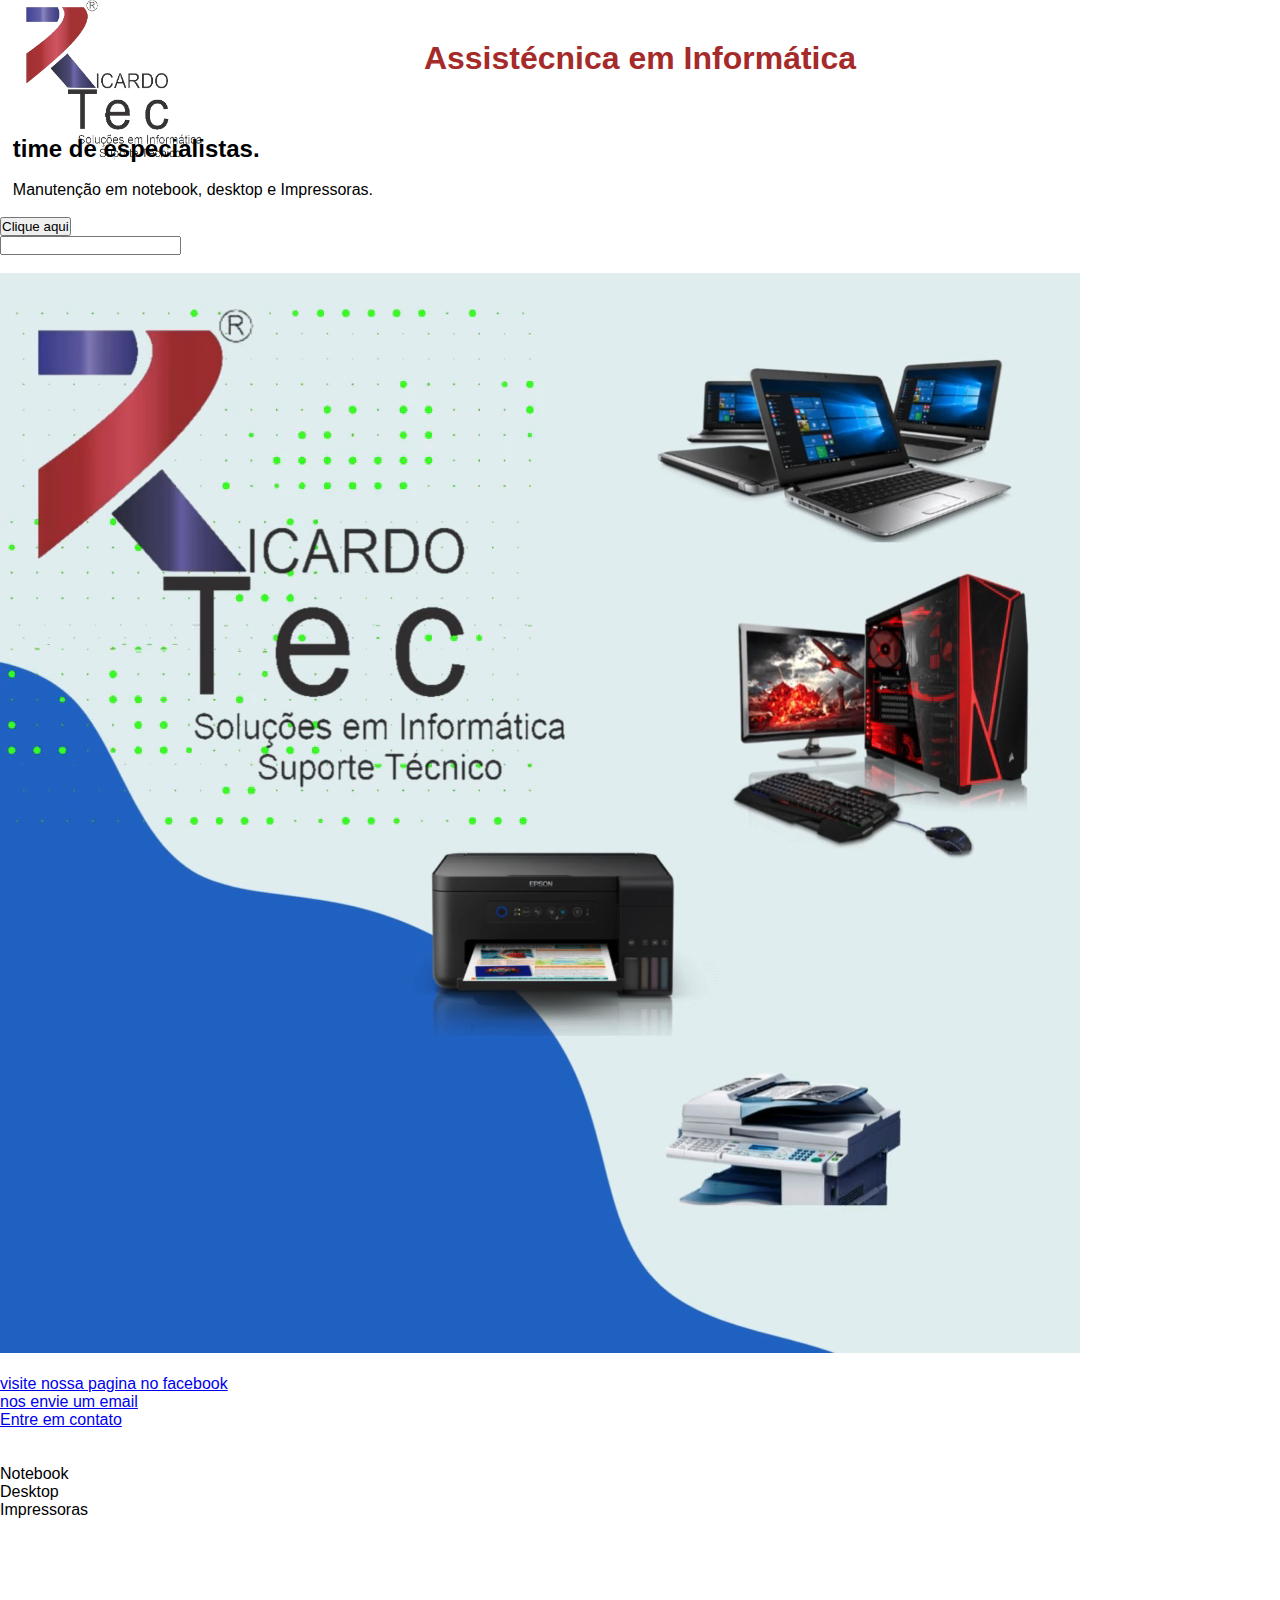
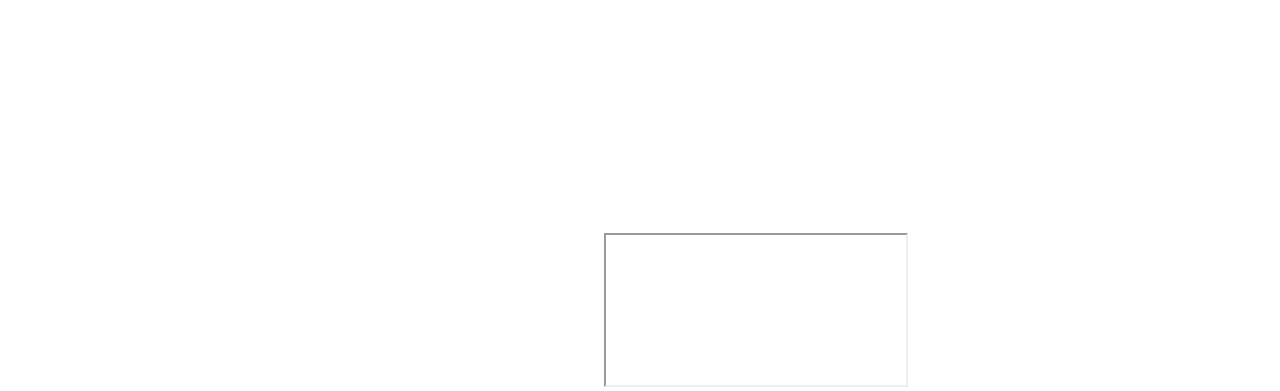
<file: index.html>
<!DOCTYPE html>

<html>

<head>
    <meta charset="utf-8">
    <html lang="pt-br">
    <meta http-equiv="X-UA-Compatible" content="IE=edge">
    <title>ricardotec</title>
    <meta name="description" content="">
    <meta name="viewport" content="width=device-width, initial-scale=1">
    <link rel="stylesheet" href="./styles.css">
    <link font-family: 'Montserrat' , sans-serif; font-family: 'Newsreader' , serif; font-family: 'Open Sans' ,
        sans-serif; font-family: 'Oswald' , sans-serif; font-family: 'Poppins' , sans-serif; font-family: 'Roboto' ,
        sans-serif;>

</head>

<body>
    <div class="inicio">
    
        <h1>Assistécnica em Informática</h1>
    </div>
    <br>
    <div class="logo">
        <img src="./assets/LOGO RICARDO TEC.png" alt="logomarca do ricardotec" height="160px" ;>

    </div>


    <div class="testos">
        <h2>time de especialistas.</h2>
        <br>
        <p>Manutenção em notebook, desktop e Impressoras.</p>
    </div>
    <br>
    <div class="botao">
        <button>Clique aqui </button>

    </div>
    <div class="escreva">
        <input type="email">
    </div>

    <br>
    <div class="vid">
        <video src="./assets/Manutenção em notebook desktop Imrpessoras (1).mp4" autoplay muted alt=video de manutenção
            do ricardotec></video>
    </div>

    <br>
    <div class="contato">
        <a href="https://www.facebook.com/analistatecricardo" target="_blank">visite nossa pagina no
            facebook</a>
        <br>
        <a href="mailto:ricardotec.atendimento@outlook.com">nos envie um email</a>
        <br>
        <a href="tel:+552183991830318">Entre em contato</a>
    </div>
    <br>
    <br>
    <div class="equipamentos">
        <ul>
            <li> Notebook</li>
            <li> Desktop</li>
            <li> Impressoras</li>
        </ul>
    </div>
    <br>
    <div>
        <iframe
            src="https://www.google.com/maps/embed?pb=!1m18!1m12!1m3!1d6650.037683420618!2d-36.883004500931506!3d-7.66851772901216!2m3!1f0!2f0!3f0!3m2!1i1024!2i768!4f13.1!3m3!1m2!1s0x7a8ea052966c64b%3A0xa08eb2889631c0f3!2sRicardoTec!5e0!3m2!1spt-BR!2sbr!4v1703563307808!5m2!1spt-BR!2sbr"
            width="600" height="450" style="border:0;" allowfullscreen="" loading="lazy"
            referrerpolicy="no-referrer-when-downgrade"></iframe>
        <iframe>
    </div>
</body>

</html>
</file>
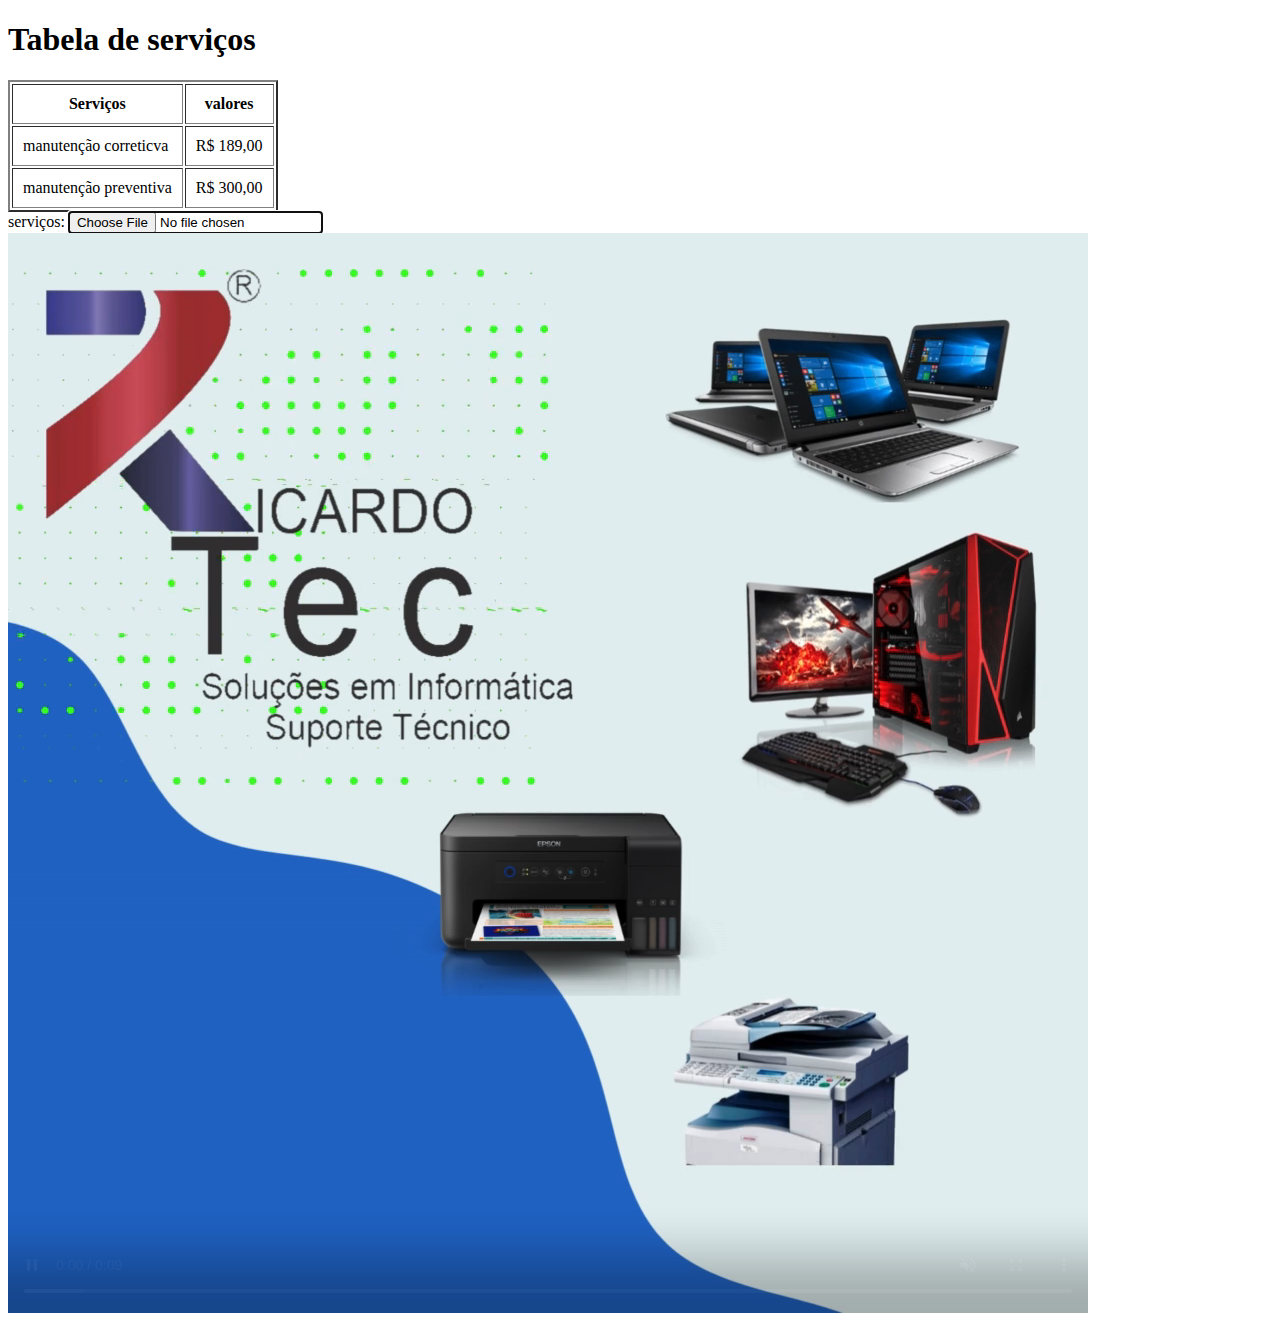
<file: tabelas.html>
<!DOCTYPE html>
<html lang="en">
<head>
    <meta charset="UTF-8">
    <meta name="viewport" content="width=device-width, initial-scale=1.0">
    <title>tabelas</title>
</head>
<body>
    <h1> Tabela de serviços </h1>
<table border="2px" cellpadding="10">
    <tr>
        <th>Serviços</th>
        <th>valores</th>
    </tr>
    <tr>
        <td>manutenção correticva </td>
        <td>R$ 189,00</td>
    </tr>
    <tr>
        <td>manutenção preventiva </td>
        <td>R$ 300,00</td>
    </tr>

</table>
<div>
    <label>
    serviços:
    <input
     type="file"
     autofocus>
    
</label>

</div>

       
<video src="./assets/Manutenção em notebook desktop Imrpessoras (1).mp4" controls autoplay muted
    poster="./assets/LOGO RICARDO TEC.png"></video>
</body>
</html>
</file>
<file: styles.css>
* {
    margin: 0;
    padding: 0;
    box-sizing: border-box;
    font-family: font-family: 'Montserrat', sans-serif;
    font-family: 'Newsreader', serif;
    font-family: 'Open Sans', sans-serif;
    font-family: 'Oswald', sans-serif;
    font-family: 'Poppins', sans-serif;
    font-family: 'Roboto', sans-serif;
}
.inicio{
    margin: 20px;
    padding: 20px;
    color: brown;
    text-align: center;
    position:static;
}
 
.logo{
  position: absolute;
  top: 0;
  left: 2%;
}
.testos{
  position: relative;
   left: 1%;
}
</file>
